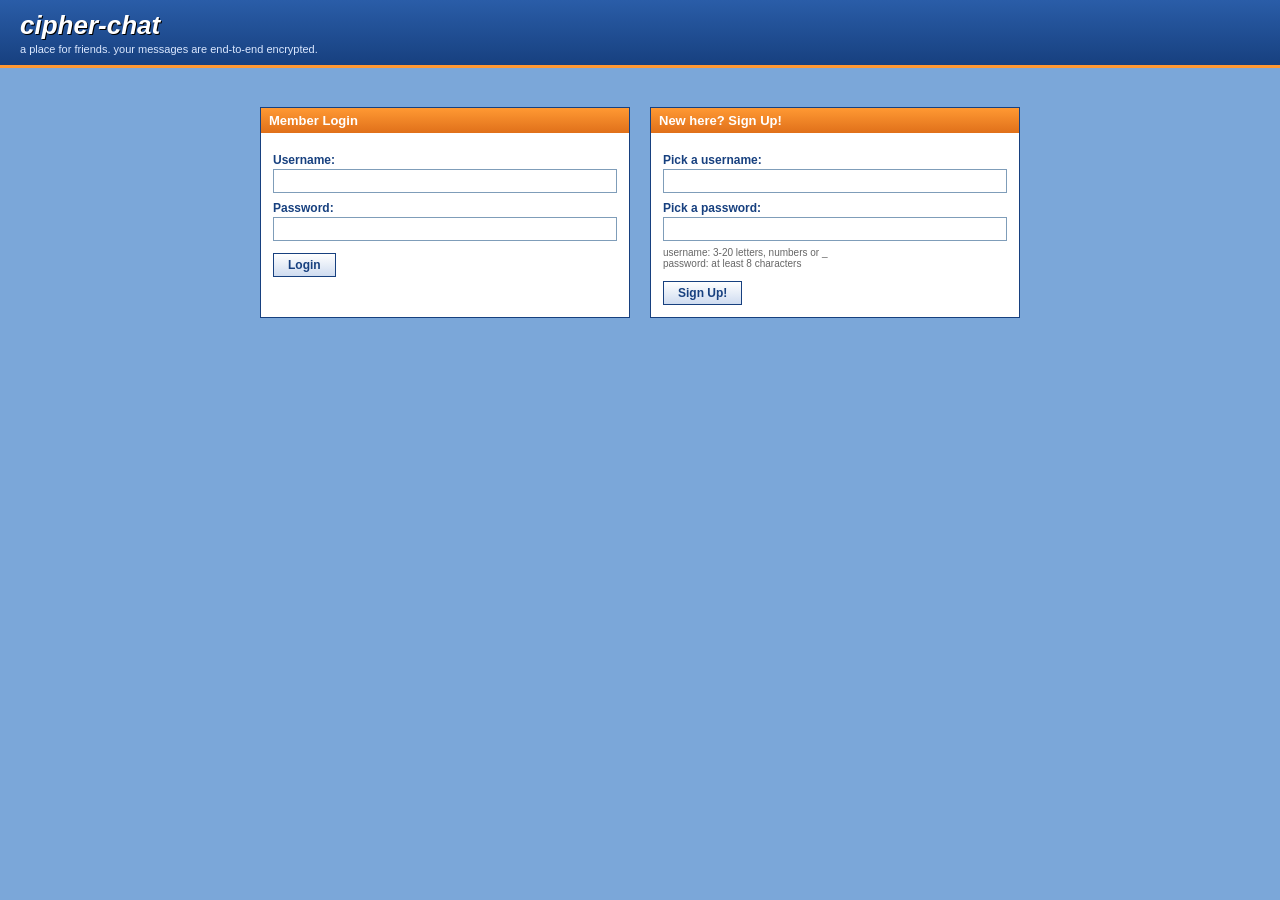
<file: web/login.html>
<!DOCTYPE html>
<html lang="en">
<head>
  <meta charset="UTF-8">
  <meta name="viewport" content="width=device-width, initial-scale=1">
  <meta name="description" content="cipher-chat: end-to-end encrypted chat with profiles, friends and group chats.">
  <title>cipher-chat - a place for friends</title>
  <link rel="stylesheet" href="login.css">
</head>
<body>
  <div id="top">
    <h1>cipher-chat</h1>
    <p>a place for friends. your messages are end-to-end encrypted.</p>
  </div>
  <p id="error"></p>
  <div id="wrap">
    <div class="box">
      <h2>Member Login</h2>
      <form id="login-form">
        <label for="login-user">Username:</label>
        <input id="login-user" name="username" type="text" autocomplete="username">
        <label for="login-pass">Password:</label>
        <input id="login-pass" name="password" type="password" autocomplete="current-password">
        <button type="submit">Login</button>
      </form>
    </div>
    <div class="box">
      <h2>New here? Sign Up!</h2>
      <form id="signup-form">
        <label for="signup-user">Pick a username:</label>
        <input id="signup-user" name="username" type="text" autocomplete="username">
        <label for="signup-pass">Pick a password:</label>
        <input id="signup-pass" name="password" type="password" autocomplete="new-password">
        <p class="hint">username: 3-20 letters, numbers or _<br>password: at least 8 characters</p>
        <button type="submit">Sign Up!</button>
      </form>
    </div>
  </div>
  <script src="login.js"></script>
</body>
</html>
</file>
<file: web/login.css>
body {
  margin: 0;
  background: #7ba7d9;
  font-family: Verdana, Tahoma, sans-serif;
  font-size: 12px;
  color: #000;
}

#top {
  padding: 10px 20px;
  color: #fff;
  background: linear-gradient(#2a5da8, #17407f);
  border-bottom: 3px solid #ff9933;
}

#top h1 {
  margin: 0;
  font-size: 26px;
  font-style: italic;
  text-shadow: 1px 1px #000;
}

#top p {
  margin: 2px 0 0;
  font-size: 11px;
  color: #dbe8ff;
}

#error {
  min-height: 1.4em;
  margin: 12px 0 0;
  text-align: center;
  font-weight: bold;
  color: #c00;
}

#wrap {
  display: flex;
  flex-wrap: wrap;
  gap: 20px;
  max-width: 760px;
  margin: 10px auto 30px;
  padding: 0 10px;
}

.box {
  flex: 1;
  min-width: 280px;
  background: #fff;
  border: 1px solid #17407f;
}

.box h2 {
  margin: 0;
  padding: 5px 8px;
  font-size: 13px;
  color: #fff;
  background: linear-gradient(#ff9933, #e0701a);
}

.box form {
  padding: 12px;
}

label {
  display: block;
  margin: 8px 0 2px;
  font-weight: bold;
  color: #17407f;
}

input[type="text"],
input[type="password"] {
  width: 100%;
  box-sizing: border-box;
  padding: 4px;
  border: 1px solid #7f9db9;
  font: inherit;
}

button {
  margin-top: 12px;
  padding: 4px 14px;
  font: bold 12px Verdana, Tahoma, sans-serif;
  color: #17407f;
  background: linear-gradient(#fff, #cfdcf0);
  border: 1px solid #17407f;
  cursor: pointer;
}

button:hover:not(:disabled) {
  background: linear-gradient(#fff, #ffd9b0);
}

button:disabled {
  opacity: 0.5;
  cursor: not-allowed;
}

.hint {
  margin: 6px 0 0;
  font-size: 10px;
  color: #666;
}
</file>
